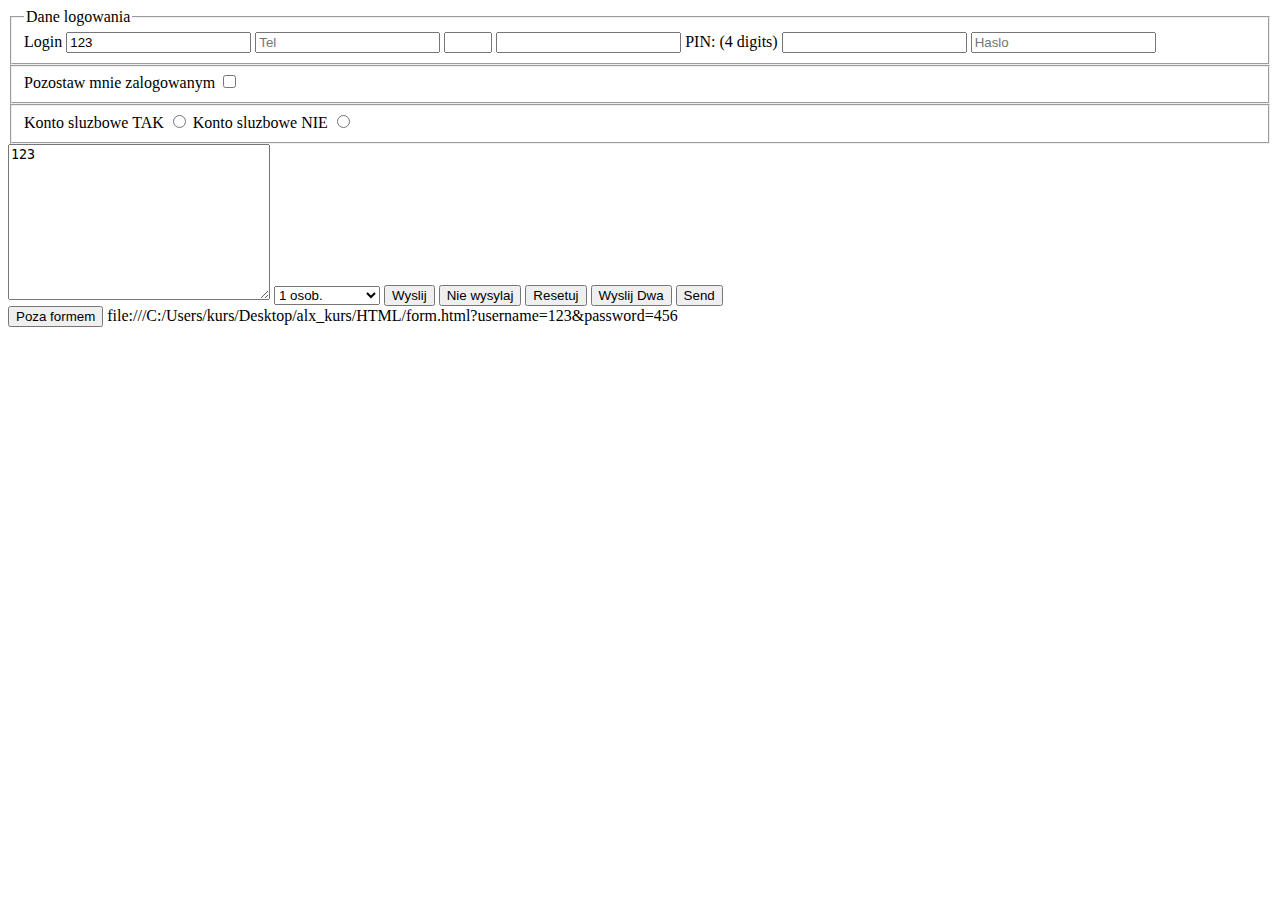
<file: form.html>
<!DOCTYPE html>
<html lang="en">
<head>
    <meta charset="UTF-8">
    <meta name="viewport" content="width=device-width, initial-scale=1.0">
    <title>Document</title>
</head>
<body>
    <form id="login-form" action="form.html" method="get">
        <fieldset>
            <legend>Dane logowania</legend>

            <label for="login">Login</label>
            <input id="login" name="username" type="text" value="123"/>

            <input type="tel" placeholder="Tel">
            <input type="number" min="2" max="8">
            <input type="text" minlength="3">

            <label for="pin">PIN: (4 digits)</label>
            <input name="pin" type="text" pattern="26006\d{10}" required />

    
            <input name="password" type="password" placeholder="Haslo" required/>
        </fieldset>

        <fieldset>
            <label for="check">Pozostaw mnie zalogowanym</label>
            <input id="check" type="checkbox" name="keepMeSignedIn" value="true">
        </fieldset>

        
        <fieldset>
            <label for="r-yes">Konto sluzbowe TAK</label>
            <input id="r-yes" type="radio" name="work" value="yes">

            <label for="r-no">Konto sluzbowe NIE</label>
            <input id="r-no" type="radio" name="work" value="no">
        </fieldset>

        <textarea name="body" cols="30" rows="10">123</textarea>

        <select name="pokoj" id="">
            <option value="" disabled  hidden>Wybierz opcje</option>
            <option value="1">1 osob.</option>
            <option value="2">2 osob.</option>
        </select>


        <button>Wyslij</button>
        <button type="button">Nie wysylaj</button>
        <button type="reset">Resetuj</button>

        <button>Wyslij Dwa</button>
        <input type="submit" value="Send">
    </form>

    <button form="login-form">Poza formem</button>

    file:///C:/Users/kurs/Desktop/alx_kurs/HTML/form.html?username=123&password=456
</body>
</html>
</file>
